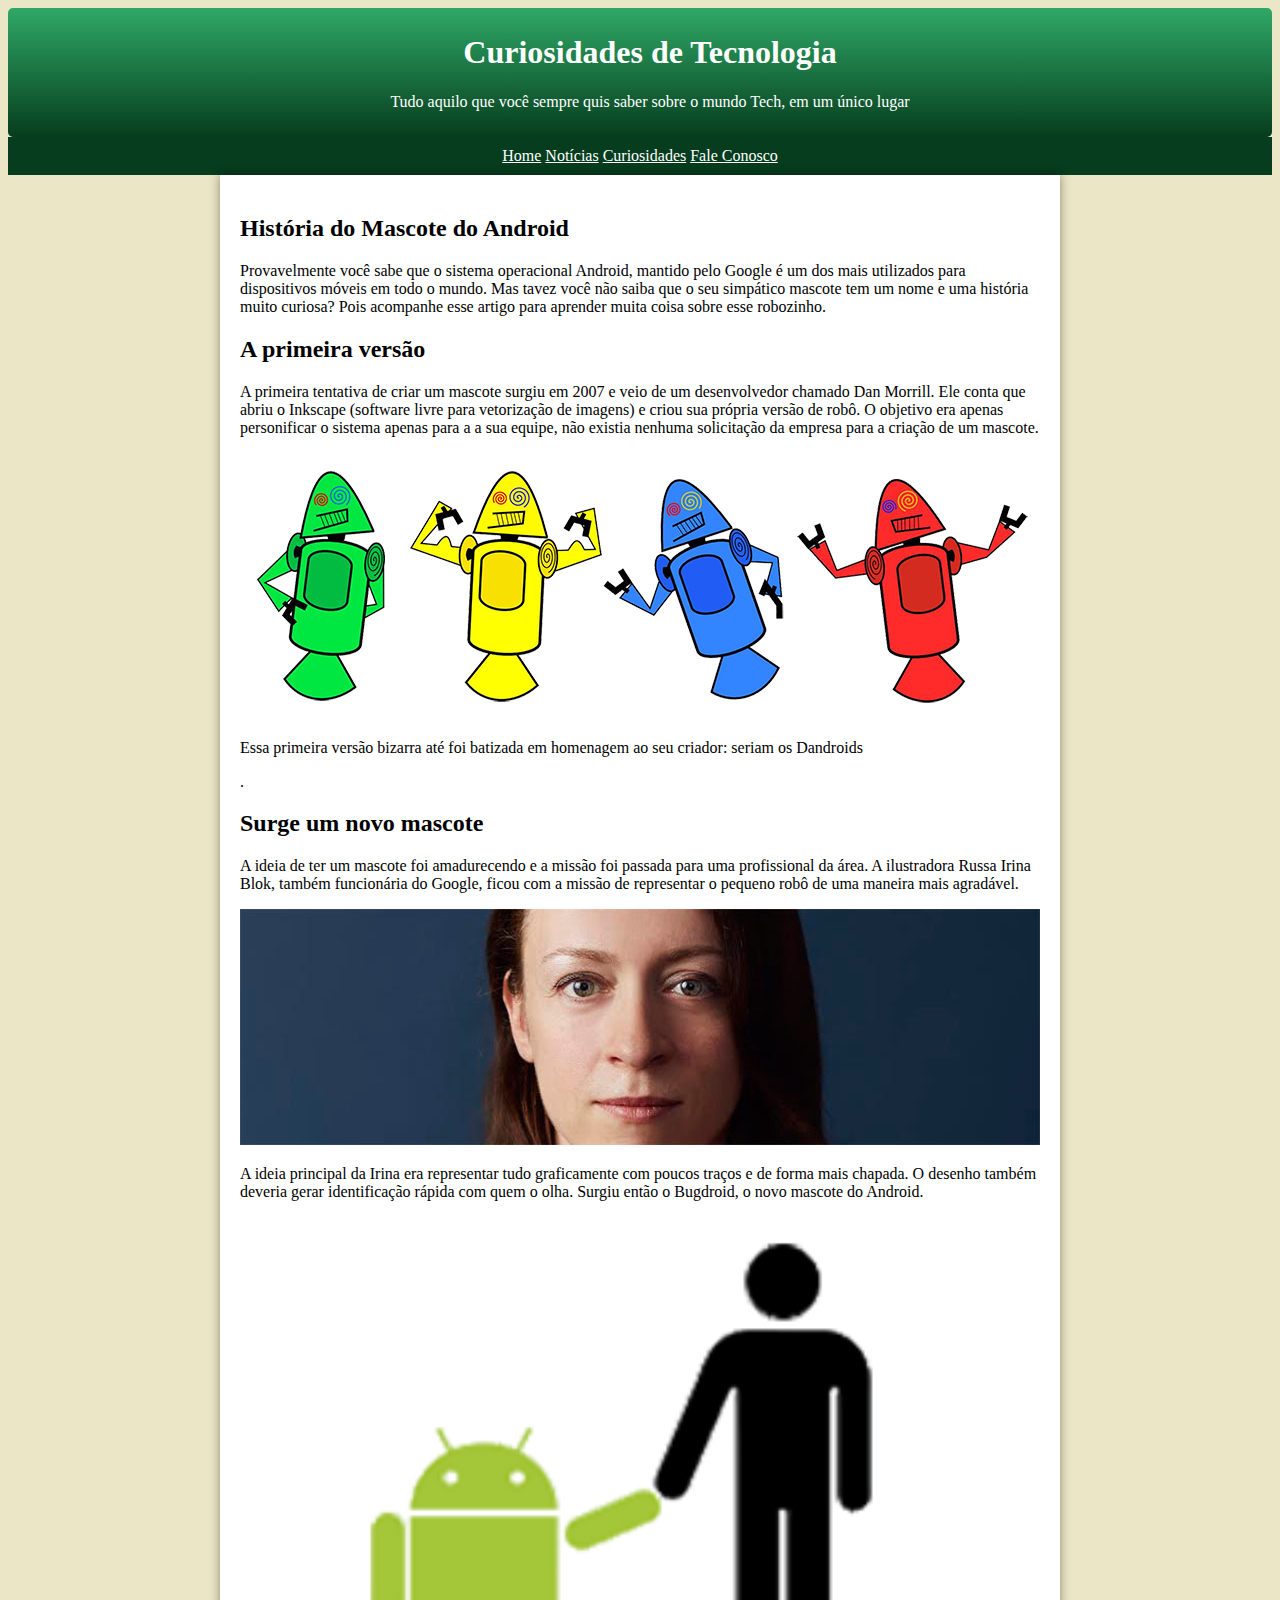
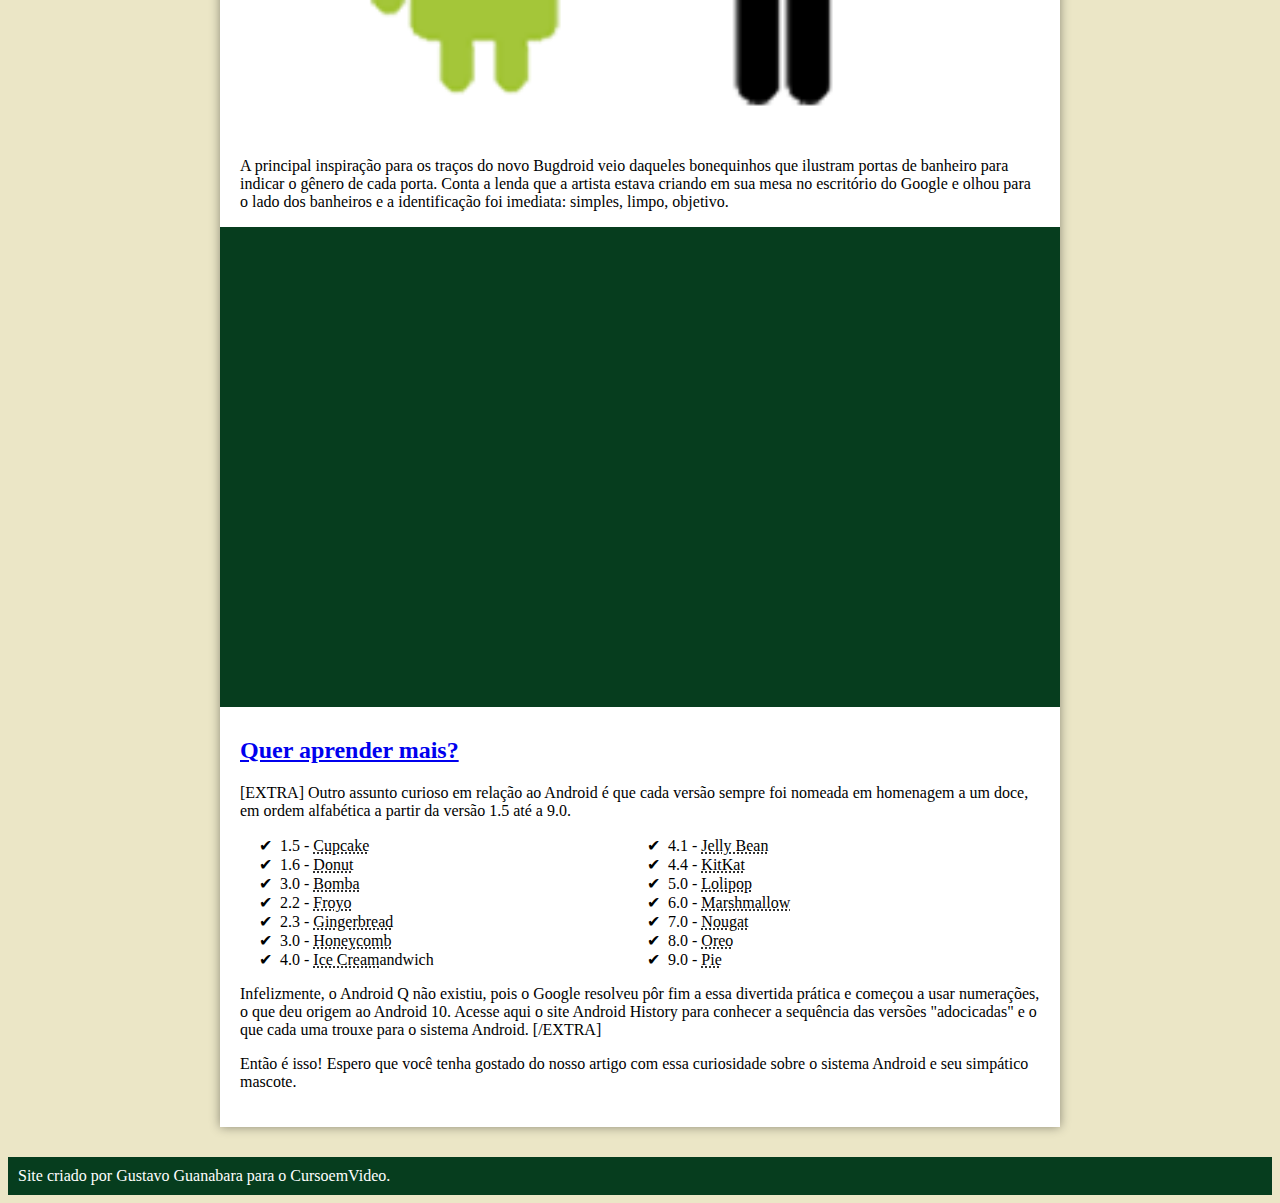
<file: desafio/android.html>
<!DOCTYPE html>
<html lang="pt-br">
<head>
    <meta charset="UTF-8">
    <meta name="viewport" content="width=device-width, initial-scale=1.0">
    <title>Como surgiu o mascote do android?</title>
    <link rel="stylesheet" href="style.css">
    <link rel="shortcut icon" href="imagens/favicon.ico" type="image/x-icon">
</head>
<body>
    <header>
        <h1>Curiosidades de Tecnologia</h1>
        <p>Tudo aquilo que você sempre quis saber sobre o mundo Tech, em um único lugar</p>
    </header>
    <nav>
        <a href="">Home</a>
        <a href="">Notícias</a>
        <a href="">Curiosidades</a>
        <a href="">Fale Conosco</a>
    </nav>
    <main>
        <article>
            <h2>História do Mascote do Android</h2>

            <p>Provavelmente você sabe que o sistema operacional Android, mantido pelo Google é um dos mais utilizados para dispositivos móveis em todo o mundo. Mas tavez você não saiba que o seu simpático mascote tem um nome e uma história muito curiosa? Pois acompanhe esse artigo para aprender muita coisa sobre esse robozinho.</p>

            <h2>A primeira versão</h2>

            <p>A primeira tentativa de criar um mascote surgiu em 2007 e veio de um desenvolvedor chamado Dan Morrill. Ele conta que abriu o Inkscape (software livre para vetorização de imagens) e criou sua própria versão de robô. O objetivo era apenas personificar o sistema apenas para a a sua equipe, não existia nenhuma solicitação da empresa para a criação de um mascote.</p>

            <picture>
                <source media="(max-width: 800px)" srcset="imagens/dan-droids-pq.png">
                <img src="imagens/dan-droids.png" alt=""></picture>

            <p>Essa primeira versão bizarra até foi batizada em homenagem ao seu criador: seriam os Dandroids</p>.

            <h2>Surge um novo mascote</h2>

            <p>A ideia de ter um mascote foi amadurecendo e a missão foi passada para uma profissional da área. A ilustradora Russa Irina Blok, também funcionária do Google, ficou com a missão de representar o pequeno robô de uma maneira mais agradável.</p>

            <img src="imagens/irina-blok.jpg" alt="">

            <p>A ideia principal da Irina era representar tudo graficamente com poucos traços e de forma mais chapada. O desenho também deveria gerar identificação rápida com quem o olha. Surgiu então o Bugdroid, o novo mascote do Android.</p>

            <img src="imagens/bugdroid.png" alt="">

            <p>A principal inspiração para os traços do novo Bugdroid veio daqueles bonequinhos que ilustram portas de banheiro para indicar o gênero de cada porta. Conta a lenda que a artista estava criando em sua mesa no escritório do Google e olhou para o lado dos banheiros e a identificação foi imediata: simples, limpo, objetivo.</p>

            <div class="video">
                <iframe width="560" height="315" src="https://www.youtube.com/embed/D7jnoo7UHKE?si=zaicDAasPY5rLVFT" title="YouTube video player" frameborder="0" allow="accelerometer; autoplay; clipboard-write; encrypted-media; gyroscope; picture-in-picture; web-share" allowfullscreen></iframe>
            </div>

                <aside>
                    <h2><a href="#apaga">Quer aprender mais?</a></h2>
                    <div class="apaga">
                        <p>
                            [EXTRA]
                            Outro assunto curioso em relação ao Android é que cada versão sempre foi nomeada em homenagem a um doce, em ordem alfabética a partir da versão 1.5 até a 9.0.
                        </p>
                        <ul>
                            <li>1.5 - <abbr title="Bolinho">Cupcake</abbr></li>
                            <li>1.6 - <abbr title="Rosquinha">Donut</abbr></li>
                            <li>3.0 - <abbr title="Eclair">Bomba</abbr></li>
                            <li>2.2 - <abbr title="Iorgurte">Froyo</abbr></li>
                            <li>2.3 - <abbr title="N sei">Gingerbread</abbr></li>
                            <li>3.0 - <abbr title="Mel">Honeycomb</abbr></li>
                            <li>4.0 - <abbr title="Sorvete">Ice Cream</abbr>andwich</li>
                            <li>4.1 - <abbr title="Jujuba">Jelly Bean</abbr></li>
                            <li>4.4 - <abbr title="KitKat">KitKat</abbr></li>
                            <li>5.0 - <abbr title="Bala">Lolipop</abbr></li>
                            <li>6.0 - <abbr title="Marshmallow">Marshmallow</abbr>
                            <li>7.0 - <abbr title="Nougat">Nougat</abbr></li>
                            <li>8.0 - <abbr title="Oreo">Oreo</abbr></li>
                            <li>9.0 - <abbr title="Torta">Pie</abbr></li>
                        </ul>
                        <p>
                            Infelizmente, o Android Q não existiu, pois o Google resolveu pôr fim a essa divertida prática e começou a usar numerações, o que deu origem ao Android 10.
                            Acesse aqui o site Android History para conhecer a sequência das versões "adocicadas" e o que cada uma trouxe para o sistema Android.
                            [/EXTRA]
                        </p>
                    </div>
                </aside>

            <p>Então é isso! Espero que você tenha gostado do nosso artigo com essa curiosidade sobre o sistema Android e seu simpático mascote.</p>
        </article>
    </main>
    <footer>
        Site criado por Gustavo Guanabara para o CursoemVideo.
    </footer>
</body>
</html>
</file>
<file: desafio/style.css>
@charset "UTF-8";

@font-face {
    font-family: 'Android';
    src: url('/fontes/idroid.otf') format('opentype');
}
:root {
    --cor0: #ebe6c6;
    --cor1: #83e1ad;
    --cor2: #3ddc84;
    --cor3: #2fa866;
    --cor4: #1a5c37;
    --cor5: #063d1e;

    --fonte-padrao: Arial, Verdana, Helvetica, sans-serif;
    --fonte-android: 'Android', cursive;
}
body {
    background-color: var(--cor0);
}

header {
    text-align: center;
    background-image: linear-gradient(to bottom, var(--cor3), var(--cor5));
    color: white;
    border-radius: 5px;
    padding: 5px 0px 10px 20px;
}
main {
    max-width: 800px;
    min-width: 320px;
    margin: auto;
    margin-bottom: 30px;
    padding: 20px;
    background-color: white;
    box-shadow: 0px 0px 10px rgba(0, 0, 0, 0.407);
}

main > h1 {
    color: var(--cor5);
}

img {
    width: 100%;
}

nav {
    text-align: center;
    background-color: var(--cor5);
    color: white;
    padding: 10px;
}

nav  a {
    color: white;
    transition-duration:.3s;
}

nav  a:hover {
    background-color: var(--cor2);
    padding: 10px;
}

aside ul {
    list-style-type: '\2714\00A0\00A0';
    columns: 2;
}

footer {
    background-color: var(--cor5);
    padding: 10px;
    color: white;
}

div.video {
    background-color: var(--cor5);
    margin: 0px -20px 30px -20px;
    padding: 20px;
    padding-bottom: 59%;
    padding-top: 1%;
    position: relative;
}

div.video > iframe {
    position: absolute;
    top: 5%;
    left: 4.8%;
    width: 90%;
    height: 91%;
}
</file>
